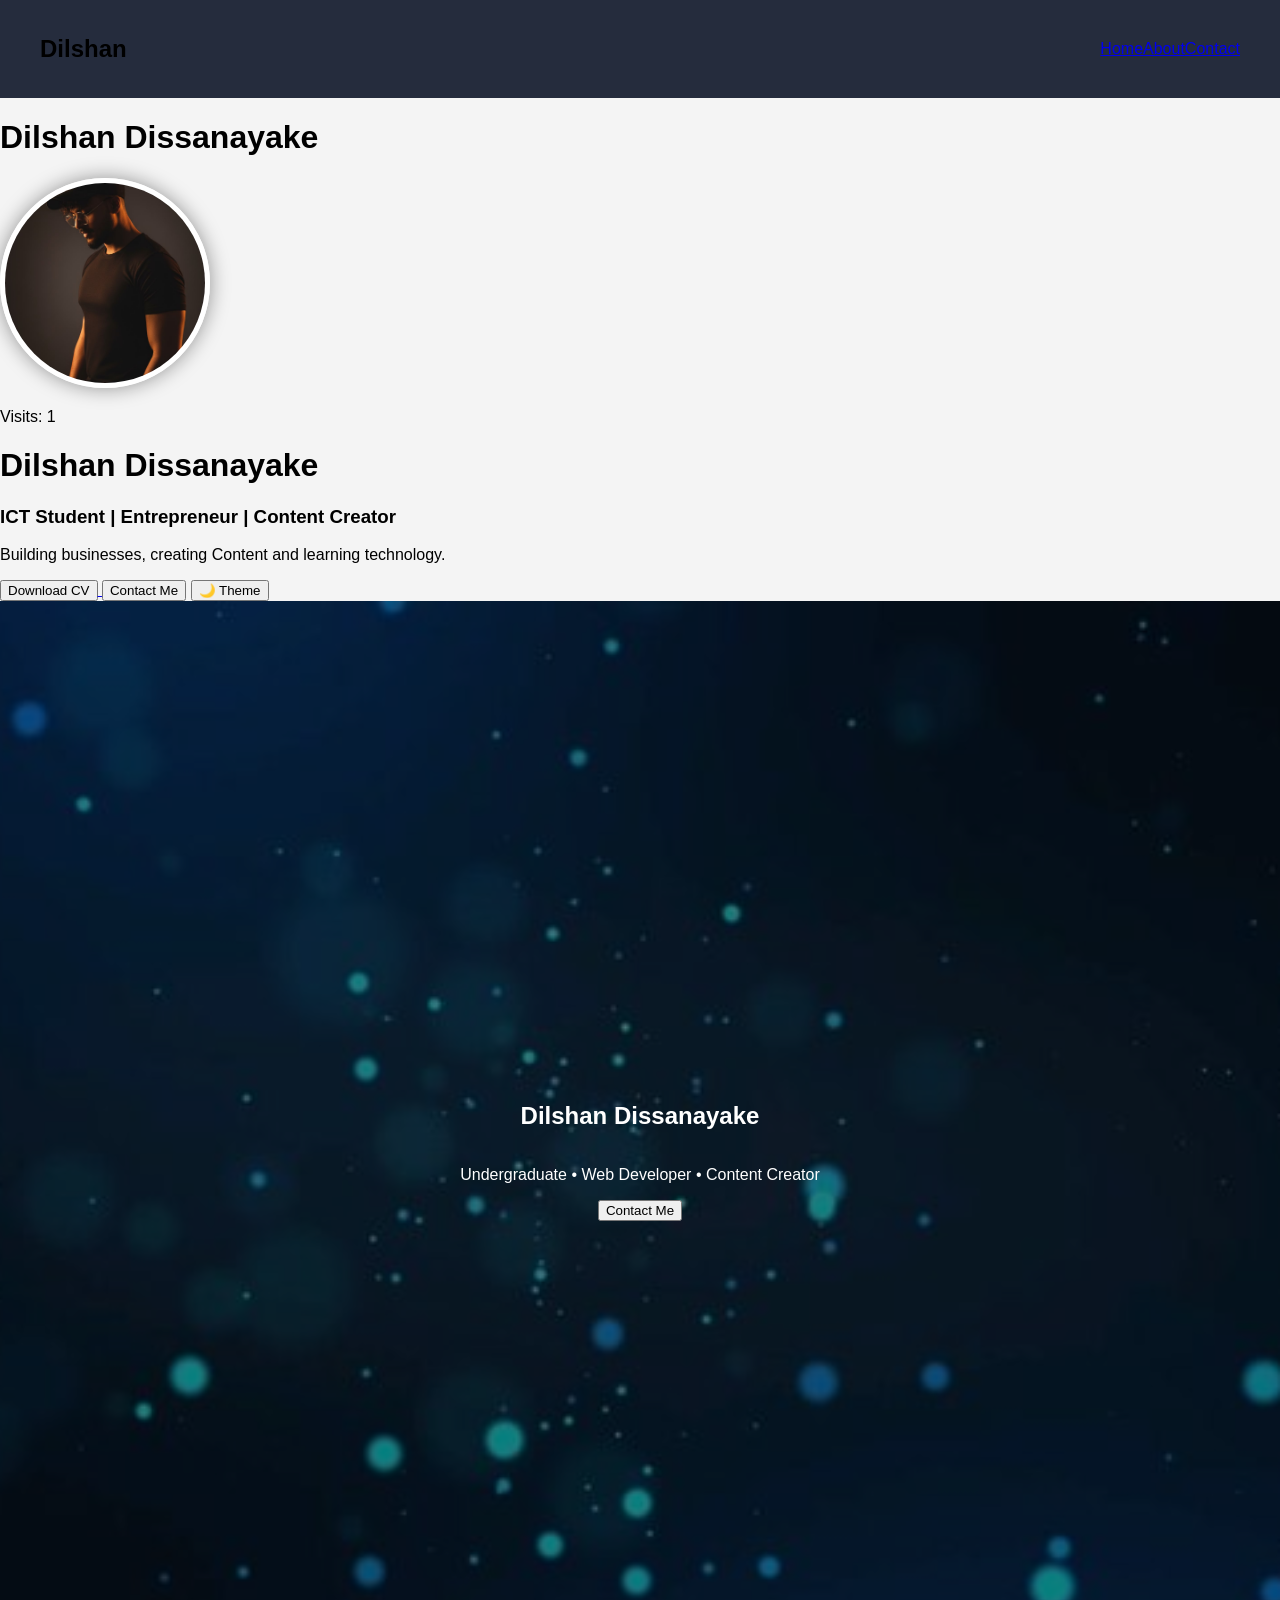
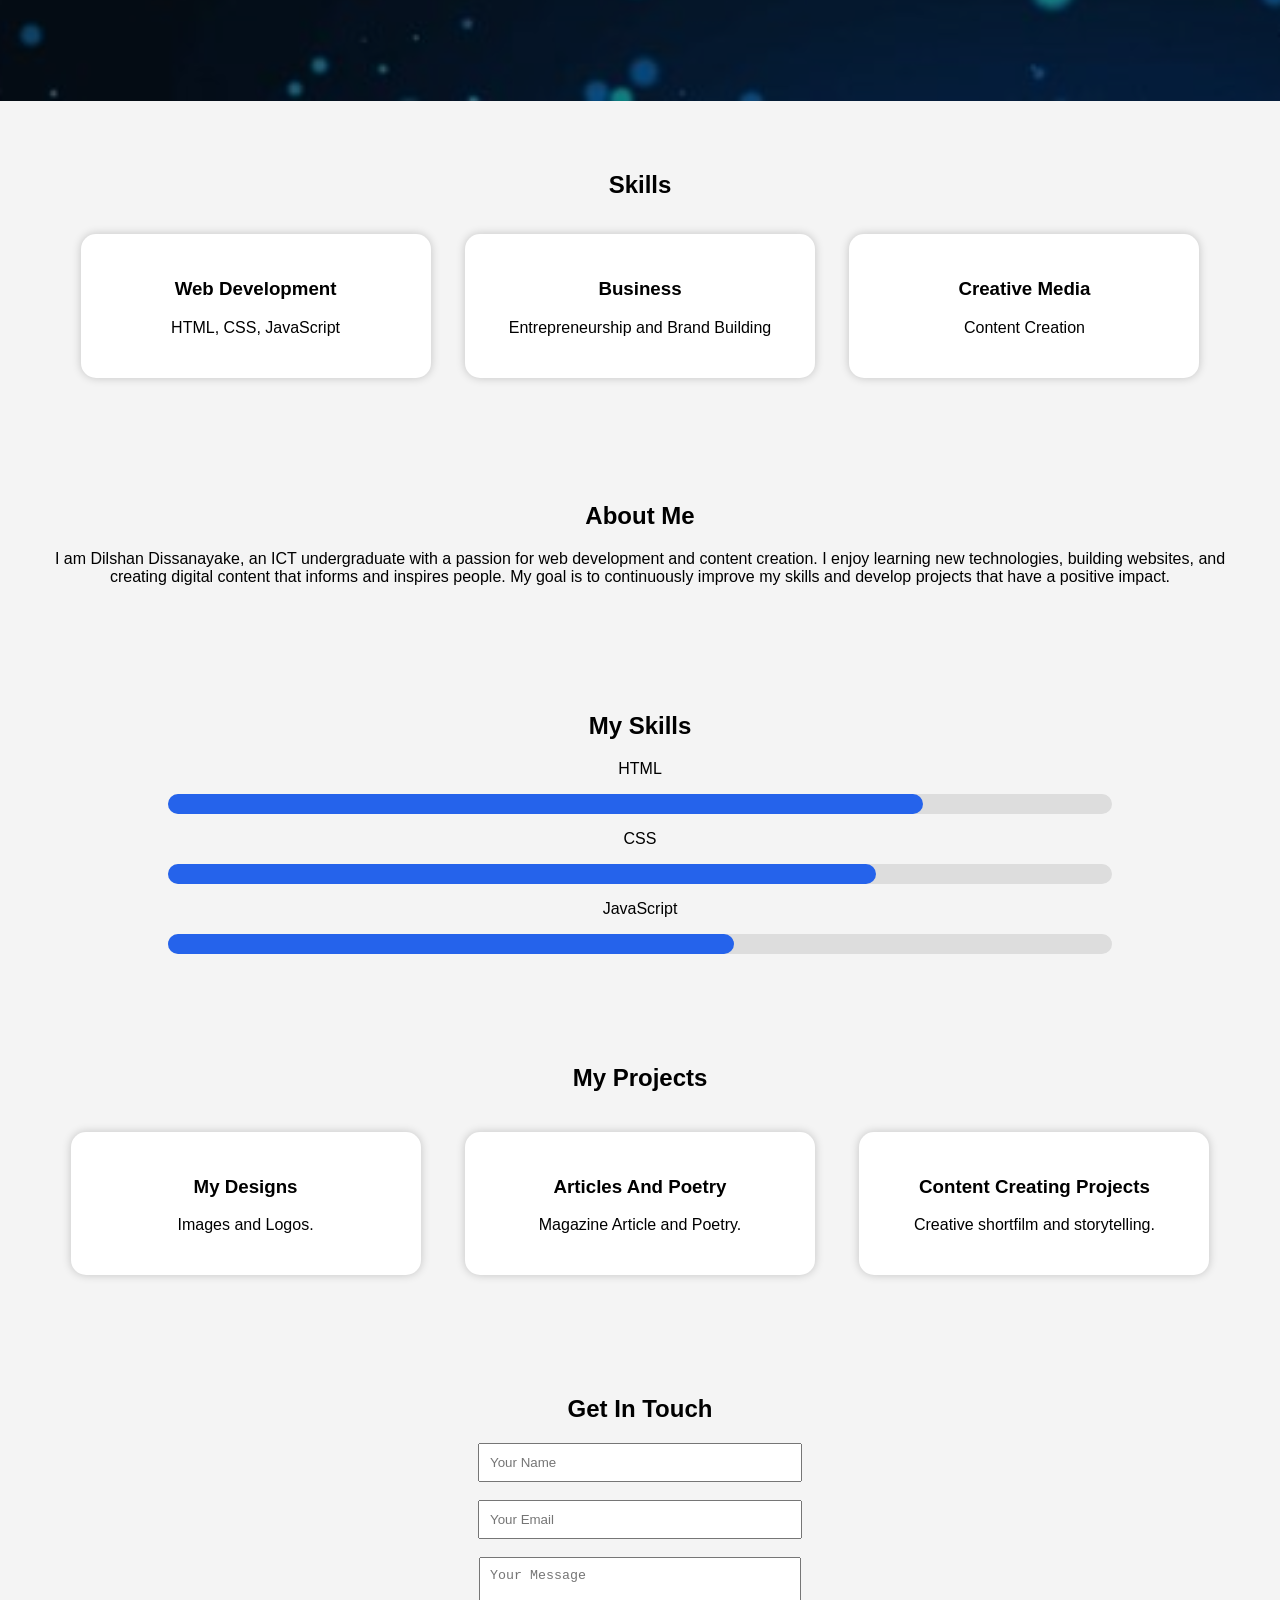
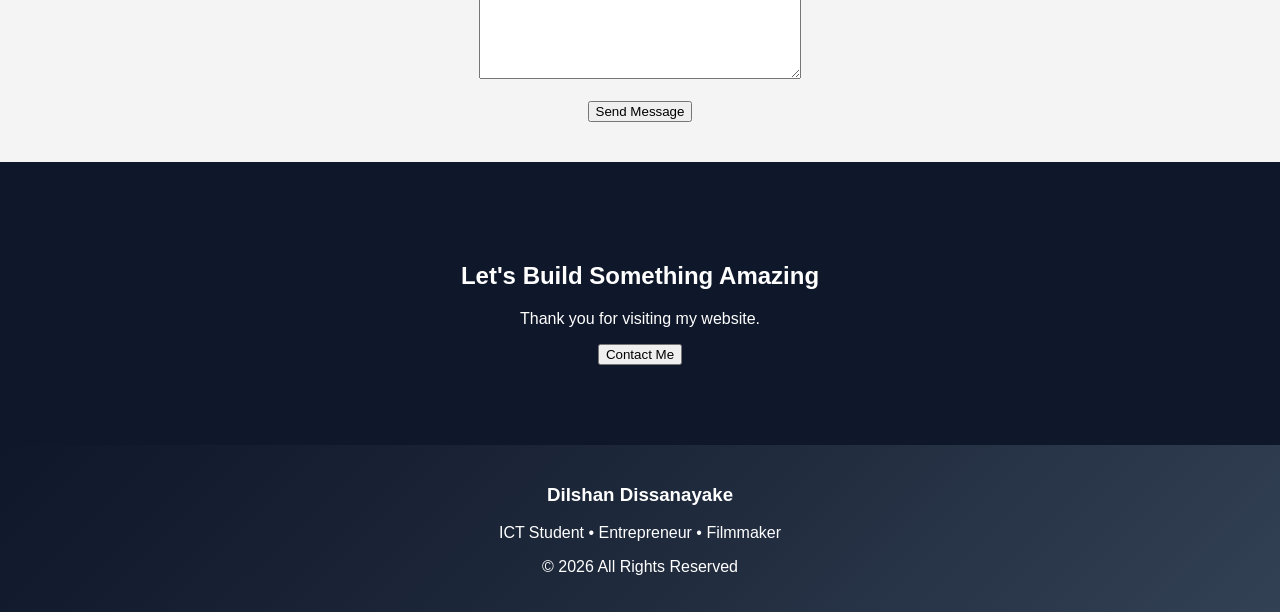
<file: index.html>
<!DOCTYPE html>
<html>
<head>
     <meta name="viewport" content="width=device-width, initial-scale=1.0">
    <link rel="icon" href="favicon.ico">
    <title>Dilshan's Website</title>
    <link rel="stylesheet" href="style.css">
</head>
<body>

<nav>
    <h2>Dilshan</h2>
    <ul>
       <a href="index.html">Home</a>
       <a href="about.html">About</a>
       <a href="contact.html">Contact</a>
    </ul>
</nav>

<h1 id="title"></h1>
    <img src="profile.jpg" alt="Dilshan" class="profile-pic">
    <p id="visits"></p>
<h1>Dilshan Dissanayake</h1>

<h3>ICT Student | Entrepreneur | Content Creator</h3>

<p>
Building businesses, creating Content and learning technology.
</p>
    <a href="cv.pdf" download>
    <button>Download CV</button>
    </a>
<button onclick="showMessage()">Contact Me</button>
<button onclick="toggleTheme()">🌙 Theme</button>
</section>

<section class="hero">

    <h1>Dilshan Dissanayake</h1>

    <p>
        Undergraduate • Web Developer • Content Creator
    </p>

    <button onclick="showMessage()">
        Contact Me
    </button>

</section>

<section class="skills">

<h2>Skills</h2>

<div class="card">
    <h3>Web Development</h3>
    <p>HTML, CSS, JavaScript</p>
</div>

<div class="card">
    <h3>Business</h3>
    <p>Entrepreneurship and Brand Building</p>
</div>

<div class="card">
    <h3>Creative Media</h3>
    <p>Content Creation</p>
</div>

</section>

<section class="about">
    <h2>About Me</h2>
    <p>
        I am Dilshan Dissanayake, an ICT undergraduate with a passion for web development and content creation. I enjoy learning new technologies, building websites, and creating digital content that informs and inspires people. My goal is to continuously improve my skills and develop projects that have a positive impact.

    </p>
</section>

<section class="skills">

<h2>My Skills</h2>

<p>HTML</p>
<div class="bar"><div class="fill" style="width:80%"></div></div>

<p>CSS</p>
<div class="bar"><div class="fill" style="width:75%"></div></div>

<p>JavaScript</p>
<div class="bar"><div class="fill" style="width:60%"></div></div>

</section>

<section class="projects">
    <h2>My Projects</h2>
    <div class="card">
        <h3>My Designs</h3>
        <p>Images and Logos.</p>
    </div>

    <div class="card">
        <h3>Articles And Poetry</h3>
        <p>Magazine Article and Poetry.</p>
    </div>

    <div class="card">
        <h3>Content Creating Projects</h3>
        <p>Creative shortfilm and storytelling.</p>
    </div>
</section>

<section class="contact">
   <h2>Get In Touch</h2>

    <form>
        <input type="text" placeholder="Your Name"><br><br>

        <input type="email" placeholder="Your Email"><br><br>

        <textarea placeholder="Your Message"></textarea><br><br>

        <button type="submit">Send Message</button>
    </form>

</section>

<section class="cta">

<h2>Let's Build Something Amazing</h2>

<p>
Thank you for visiting my website.
</p>

<button onclick="showMessage()">
Contact Me
</button>

</section>
<footer>

<h3>Dilshan Dissanayake</h3>

<p>
ICT Student • Entrepreneur • Filmmaker
</p>

<p>
© 2026 All Rights Reserved
</p>

</footer>

<script src="script.js"></script>

</body>
</html>
</file>
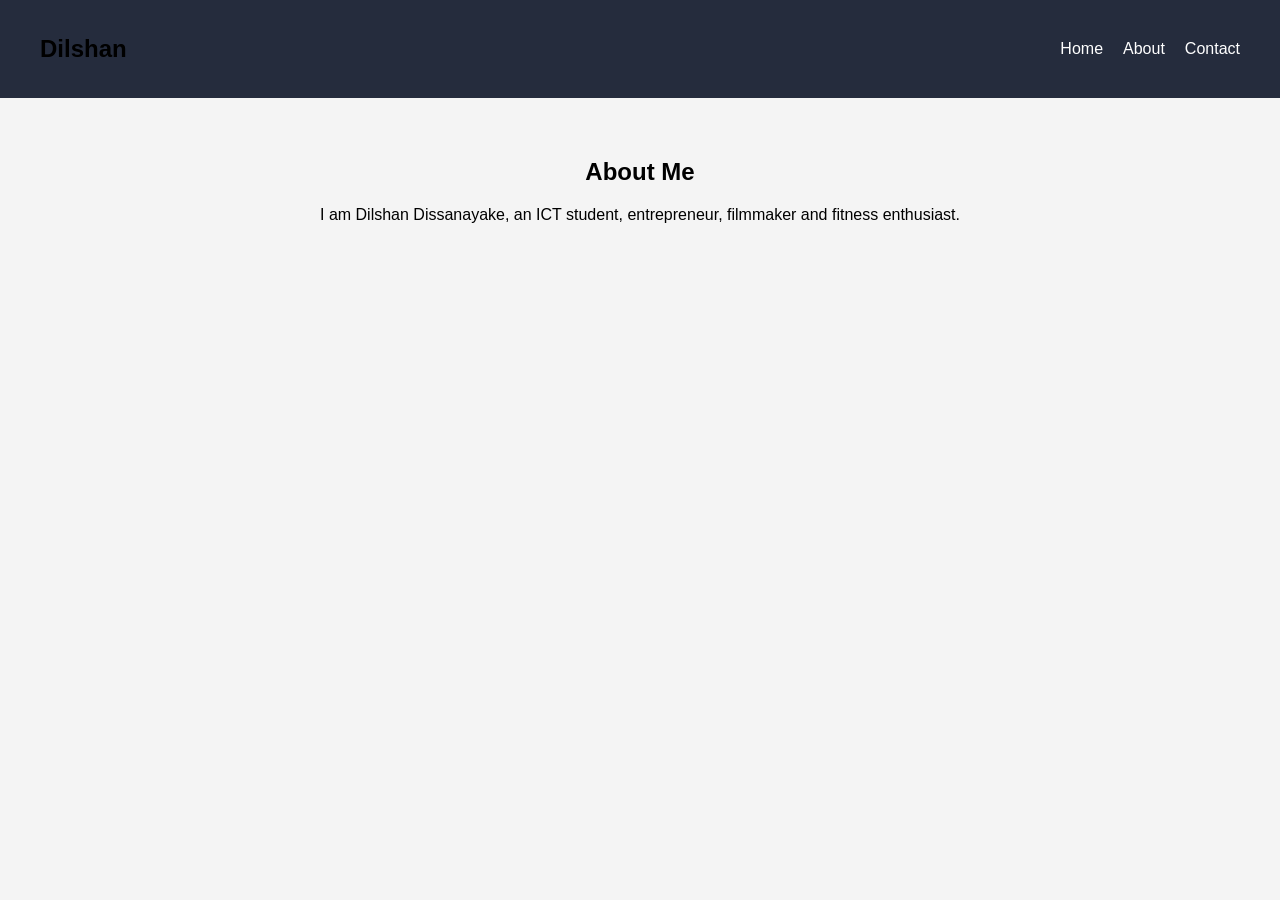
<file: about.html>
<!DOCTYPE html>
<html>
<head>
    <title>About Me</title>
    <link rel="stylesheet" href="style.css">
</head>
<body>

<nav>
    <h2>Dilshan</h2>
    <ul>
        <li><a href="index.html">Home</a></li>
        <li><a href="about.html">About</a></li>
        <li><a href="contact.html">Contact</a></li>
    </ul>
</nav>

<section class="about">
    <h1>About Me</h1>
    <p>
        I am Dilshan Dissanayake, an ICT student, entrepreneur,
        filmmaker and fitness enthusiast.
    </p>
</section>

</body>
</html>
</file>
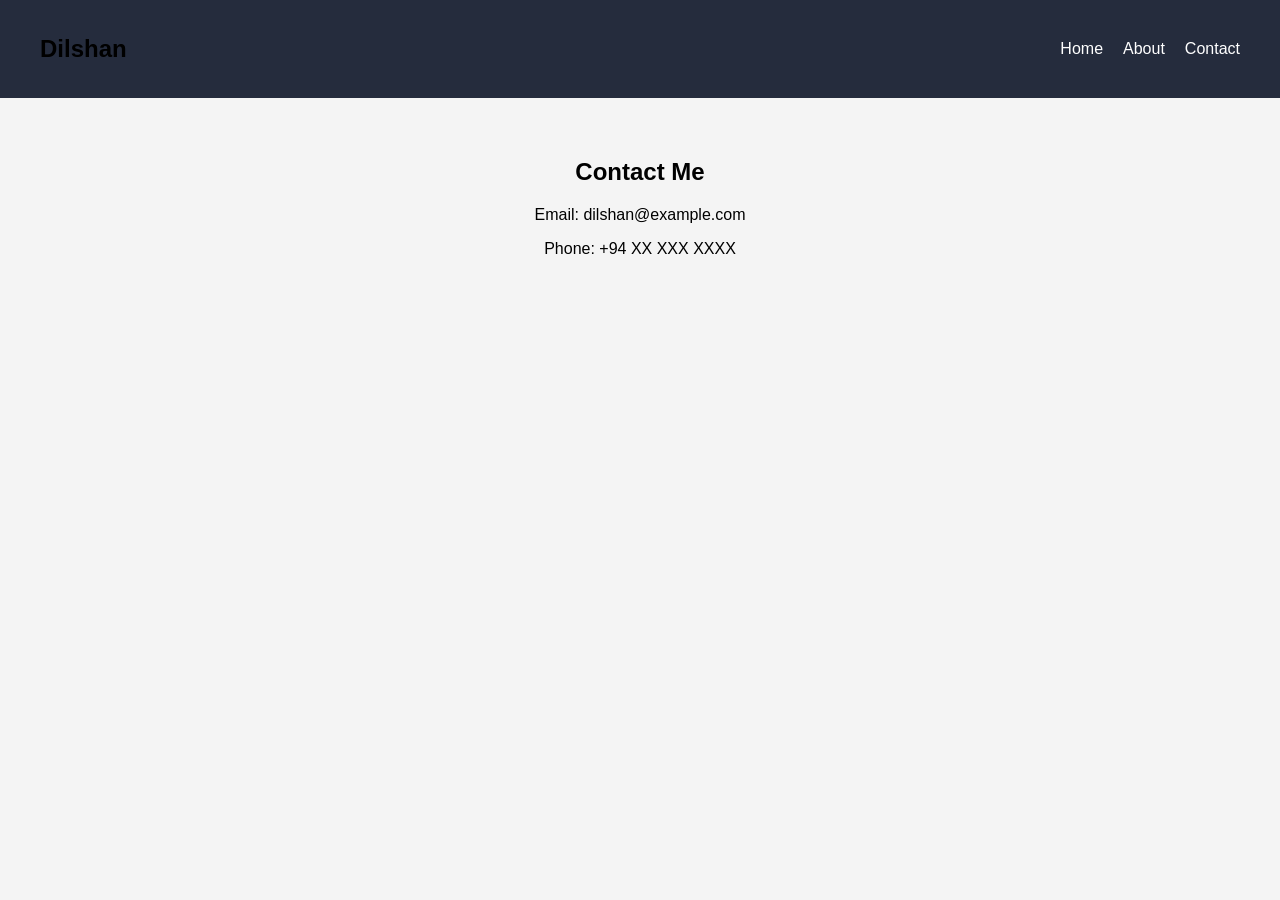
<file: contact.html>
<!DOCTYPE html>
<html>
<head>
    <title>Contact Me</title>
    <link rel="stylesheet" href="style.css">
</head>
<body>

<nav>
    <h2>Dilshan</h2>
    <ul>
        <li><a href="index.html">Home</a></li>
        <li><a href="about.html">About</a></li>
        <li><a href="contact.html">Contact</a></li>
    </ul>
</nav>

<section class="contact">
    <h1>Contact Me</h1>

    <p>Email: dilshan@example.com</p>
    <p>Phone: +94 XX XXX XXXX</p>
</section>

</body>
</html>
</file>
<file: style.css>
body{
    html{
    scroll-behavior:smooth;
}
    margin:0;
    font-family:Arial, sans-serif;
    background:#f4f4f4;
}

nav{
    background:rgba(15,23,42,0.9);
    backdrop-filter:blur(10px);

    display:flex;
    justify-content:space-between;
    align-items:center;

    padding:15px 40px;

    position:sticky;
    top:0;
    z-index:1000;
}

nav ul{
    list-style:none;
    display:flex;
}

nav ul li{
    margin-left:20px;
}

nav ul li a{
    color:white;
    text-decoration:none;
}

.hero{
    min-height:100vh;
    display:flex;
    flex-direction:column;
    justify-content:center;
    align-items:center;
    text-align:center;

    background-image:url('background.jpg');
    background-size:cover;
    background-position:center;
    background-blend-mode:overlay;
    background-color:rgba(0,0,0,0.5);

    color:white;
}
}

button{
    button{
    padding:12px 25px;
    border:none;
    cursor:pointer;
    border-radius:5px;
    transition:0.3s;
}

button:hover{
    transform:scale(1.1);
    box-shadow:0 0 20px rgba(255,255,255,0.7);
}
}

button:hover{
    transform:scale(1.1);
}

.about{
    padding:40px;
    text-align:center;
}

.projects{
    padding:40px;
    text-align:center;
}

.card{
    background:white;
    padding:20px;
    margin:20px auto;
    width:300px;
    border-radius:10px;
    box-shadow:0 0 10px rgba(0,0,0,0.2);
    transition:0.3s;
}

.card:hover{
    transform:translateY(-10px);
}

footer{
    background:#333;
    background:linear-gradient(
    135deg,
    #0f172a,
    #1e293b,
    #334155
    );
    color:white;
    text-align:center;
    padding:20px;
}

.profile-pic{
    width:200px;
    height:200px;
    border-radius:50%;
    object-fit:cover;
    border:5px solid white;
    box-shadow:0 0 20px rgba(0,0,0,0.4);
}
.contact{
    text-align:center;
    padding:40px;
}

input, textarea{
    width:300px;
    padding:10px;
}

textarea{
    height:100px;
}

.hero h1{
    animation: glow 2s infinite;
}

@keyframes glow{
    0%{
        opacity:0.5;
    }

    50%{
        opacity:1;
    }

    100%{
        opacity:0.5;
    }
}

.skills{
    text-align:center;
    padding:50px;
}

.skills .card{
    display:inline-block;
    margin:15px;
}

.dark-mode{
    background:#111;
    color:white;
}

.bar{
    width:80%;
    height:20px;
    background:#ddd;
    margin:auto;
    border-radius:20px;
}

.fill{
    height:100%;
    background:#2563eb;
    border-radius:20px;
}

.card{
    background:white;
    padding:25px;
    margin:20px;
    border-radius:15px;

    transition:0.4s;

    display:inline-block;
    width:300px;
}

.card:hover{
    transform:translateY(-10px);
}

.cta{
    text-align:center;
    padding:80px 20px;
    background:#0f172a;
    color:white;
}

.hero{
    text-align:center;
    padding:100px 20px;
}

@media screen and (max-width: 768px){

    nav{
        flex-direction:column;
        align-items:center;
        gap:15px;
    }

    nav ul{
    display:flex;
}

    nav ul li{
          display:flex;
    flex-wrap:wrap;
    }

    h1{
        font-size:2rem;
    }

    .card{
        width:90%;
        margin:15px auto;
    }

    .profile-pic{
        width:150px;
        height:150px;
    }

}
</file>
